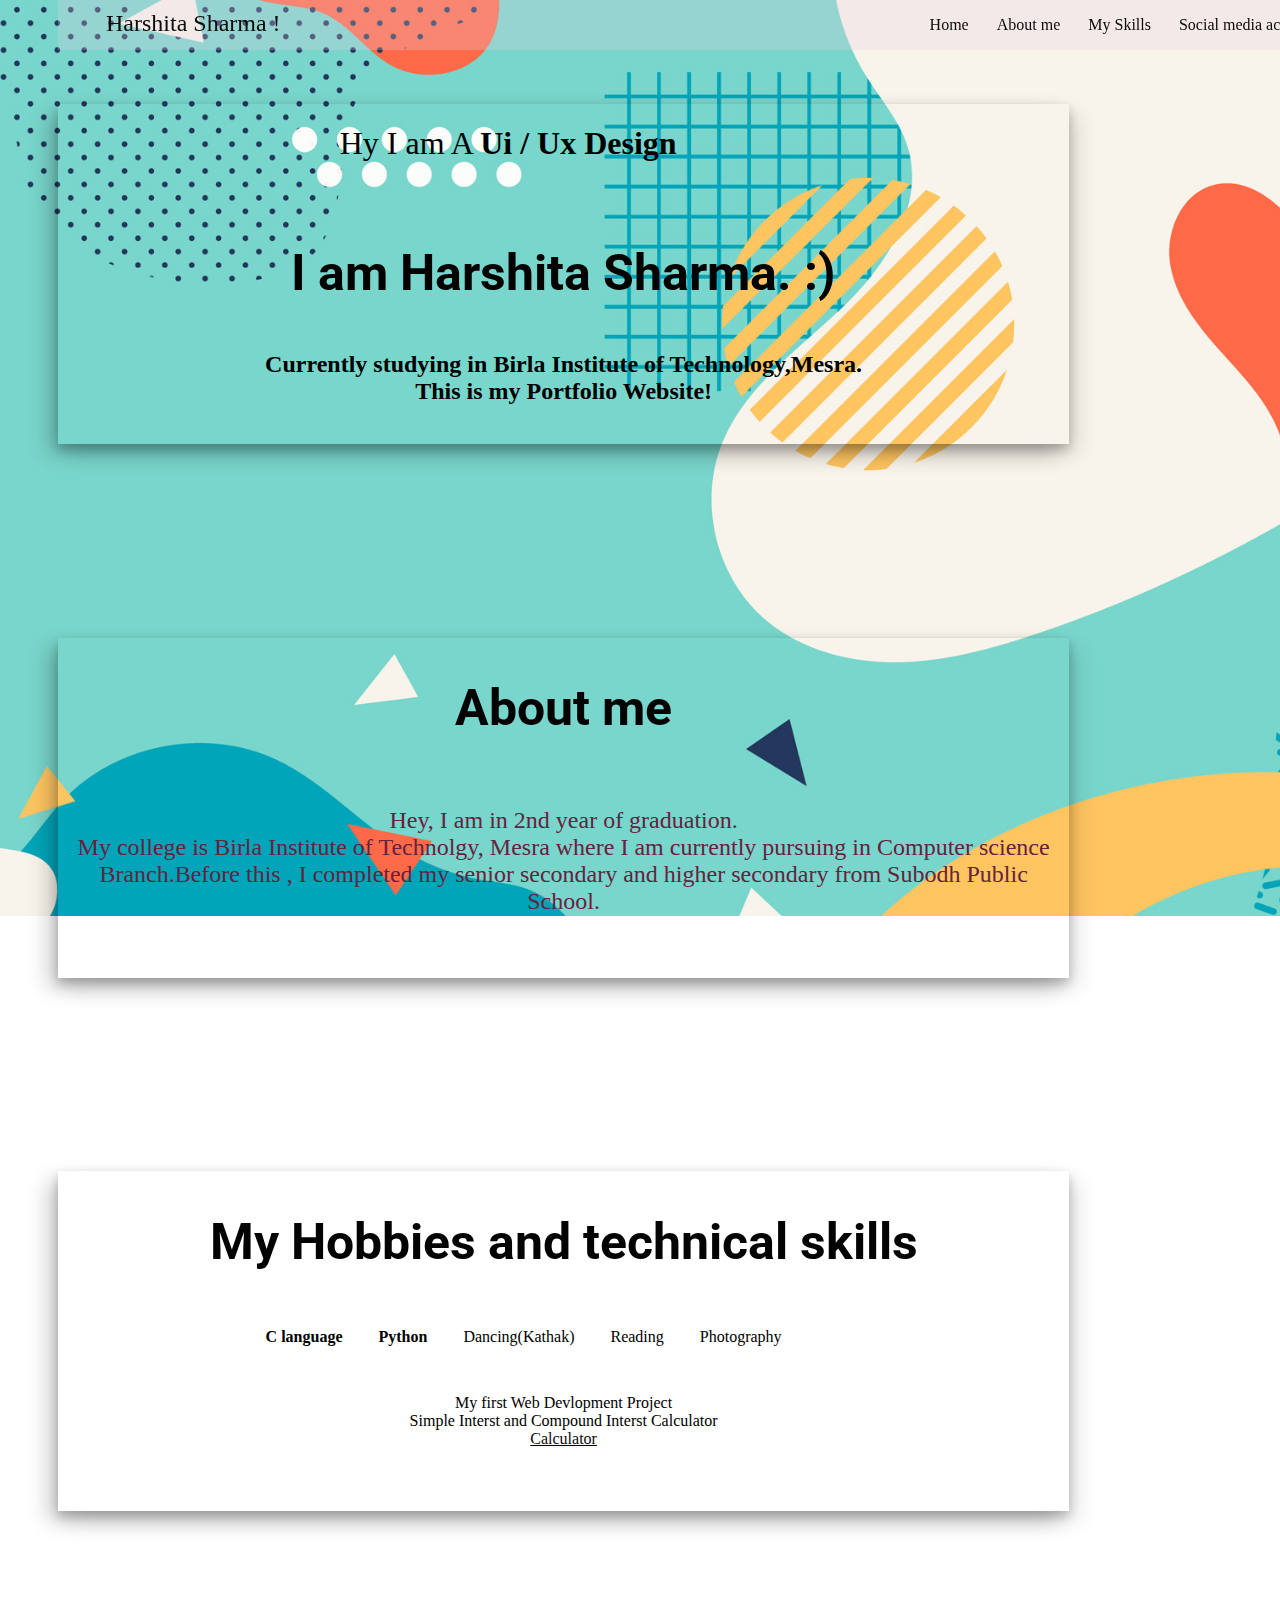
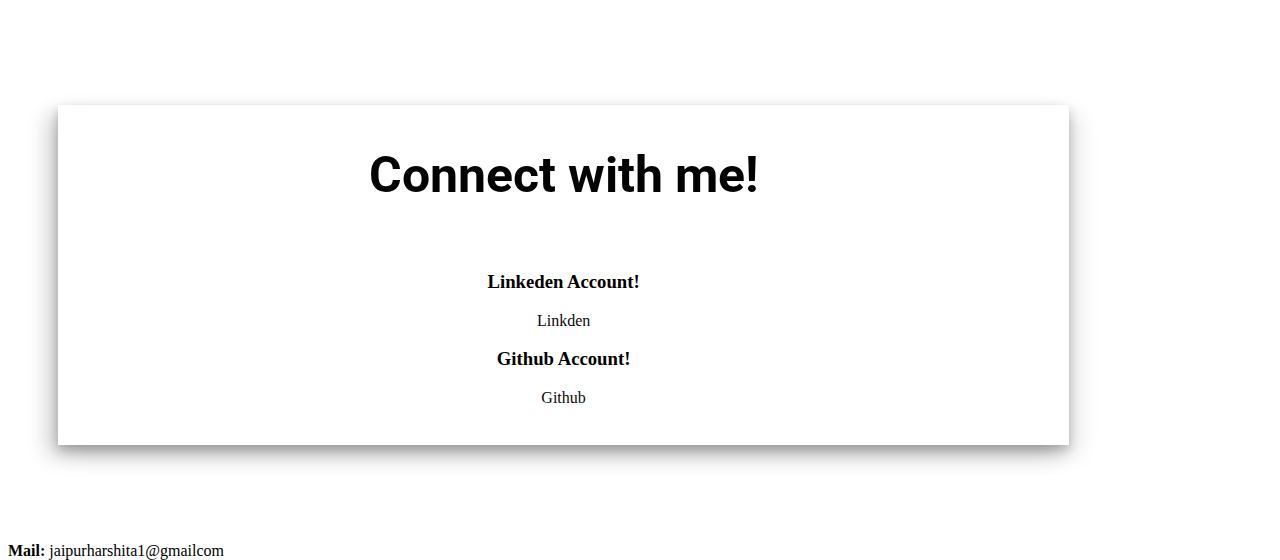
<file: index.html>
<!DOCTYPE html>
<html>
    <head>
        <meta charset="UTF-8">
        <meta name="viewport" content="width-device-width,initial-scale=1.0">
        <title>Harshita Sharma's Portfolio!!</title>
        <link href="./style.css" rel="stylesheet">
        <link href="https://fonts.googleapis.com/css2?family=IBM+Plex+Sans&display=swap" rel="stylesheet">
        <script src="https://ajax.googleapis.com/ajax/libs/jquery/3.5.1/jquery.min.js"></script>
    </head> 
    <body>
        
        <div class="box_space" >
        <div class="box_container">
        <header id="navbar" class="sticky">
            <div class="nspace" class="navbar">
            <h1 class="logo">Harshita Sharma !</h1>
            <nav>
            <ul> 
                <a href="./index.html" class="link">Home</a>
                <a href="#about" class="link">About me</a>
                <a href="#skills" class="link">My Skills</a>
                <a href="#socialmedia" class="link">Social media accounts</a>
            </ul></nav>
        </div> 
        </header>
        <div class="row-outer">
            <div class="container1">
                <div class="animated-heading">
                    <H1>Hy I am A <span id="words">Ui / Ux Design</span></H1>
                </div>
            </div>
        </div>
        <script type="text/javascript">
          (function () {
              var words = [
                  "Student",
                  "Photographer",
                  "Web-Developer",
                  "Kathak-Dancer"
              ],
              i=0;
              setInterval(function(){
                  $('#words').fadeOut(function(){
                      $(this).html(words[(i= (i+1)% words.length)]).fadeIn();
                  });
              }, 2000);
          })();
        </script>
        
        <h2  class="heading"> I am Harshita Sharma. :) </h2>
        <h2 class="halign">
        
        Currently studying in Birla Institute of Technology,Mesra.
        <br>
        This is my Portfolio Website!
        
        </h2>
        
        </div>
        </div>

        <div class="box_space" id="about" >
            <div class="box_container">
            <h2  class="heading"> About me </h2>
            <p class="container" >Hey, I am in 2nd year of graduation.<br>My college is Birla Institute of Technolgy, Mesra where I am currently pursuing in Computer science Branch.Before this , I completed my senior secondary and higher secondary from Subodh Public School.</p>
            </div>
            </div>
        <div class="box_space"  id="skills">
        <div class="box_container">
        <h2  class="heading"> My Hobbies and technical skills </h2>
        <ul class="non_bullet">
            <b><li>C language</li>
            <li>Python</li></b>
        
            <li>Dancing(Kathak)</li>
            <li>Reading</li>
            <li>Photography</li>
        </ul>
        <div class="halign">
        My first Web Devlopment Project 
        <br>
        Simple Interst and Compound Interst Calculator
        <br>
        <u><a href="https://simpleandcompoundinterstcalculator.netlify.app/" target="_blank">Calculator</a></div>
       </u>
        
        </div>
        </div>
        
        <div class="box_space" id="socialmedia" >

            <div class="box_container">
            
                <h2 class="heading">Connect with me!</h4>
                <div class="box_modify">
                <h3>Linkeden Account!</h3>
                <a href= "https://www.linkedin.com/in/harshita-sharma-bb7992208/" target="_blank">Linkden</a>
                <h3> Github Account!</h3>
                <a href= "https://github.com/harshita214" target= "_blank">Github</a>
                
                </div>
    
            </div>
            </div>
         
            <footer  id="nspace">
        <strong>Mail:</strong>
        jaipurharshita1@gmailcom
        </footer>
    </body>
</html>
</file>
<file: style.css>
@import url('https://fonts.googleapis.com/css2?family=Roboto:wght@100&display=swap');

@media (max-width: 991px){
    h2{
        font-size: 1rem;
    }
}

body{
    height: 100vh;
    background: url(./Images/bg.jpg) no-repeat center /cover;
    
    
    background-repeat: no-repeat;
    background-size:cover;
    overflow-y: scroll;
    scrollbar-width: none;
    -ms-overflow-style: none;
    
}

body::-webkit-scrollbar { /* WebKit */
    width: 0;
    height: 0;
}
    
 a{
    text-decoration: none;
    color: rgb(10, 9, 9);
 }

 .heading {
	color: rgb(3, 3, 3);
	font-family: 'Roboto',sans-serif;
	font-size: 50px;
	text-align: center;
	margin-bottom: 10px;
}

.halign{
    text-align: center;
}

.container{
    color:rgb(102, 34, 62);
    justify-content: center;
    flex-wrap: wrap;
    height: 1000px;
    width: 1000px;
    font-size: 1.5rem;
    padding: 50px;
    text-align: center;
    margin: 10px ;
    
}

 /*.navbar{
    display: inline;
 }*/

 .non_bullet li{
    list-style:none;
    display: inline;
    text-align: center;
    padding: 0 1rem;
}



.picallign{
    
    margin-left: auto;  
    padding: 3rem;
}
.link{
    display: inline;
    padding: 0 1rem 0 0.5rem;
    scroll-behavior: smooth;
    margin-left: auto;
}

.nspace{
    margin-left: auto;
    list-style: none;
    color: white;
}

.space{
    text-align: center;
    padding: 0 1rem;
}

header{
    background: rgba(229, 207, 225, 0.274);   
}

nav {
	float: right;
}

.navbar {
	width: 50%;
	margin: 0 auto;
	z-index: 5; 
    
}

.logo {  	
	margin-top: 10px;
	margin-bottom: 10px;
	font-size: 1.5rem;
	color: rgb(12, 11, 11);
	padding-left: 3rem;
	float:left;
}

.sticky {		/*To make navbar sticky*/
  position: fixed;
  top: 0;
  width: 100%;
}

nav{
    float: inline-end;
}

.box_space{
	display:flex;
    padding-top: 6rem;
	padding-bottom: 6.1rem;
}

.box_container {
	display: grid;
    justify-content: center;
	height: 340px;
	margin-right: 50px;
	margin-left: 50px;
	border: 2px;
	width: 80%;
	box-shadow: 0 5px 10px 0 rgb(0 0 0 / 20%), 
	-10px 10px 20px 0 rgb(0 0 0 / 20%),
	10px 10px 20px 0 rgb(0 0 0 / 10%);
}

.box_modify{
    text-align: center;
}

.container1 {
    width: 75%;
    max-width: 460px;
    margin: auto;
}

.animated-heading {
    display: flex;
    align-items: center;
    
}

h1 {
    color: black;
    font-weight: 500;
}

span#words {
    font-weight: bolder;
}
</file>
